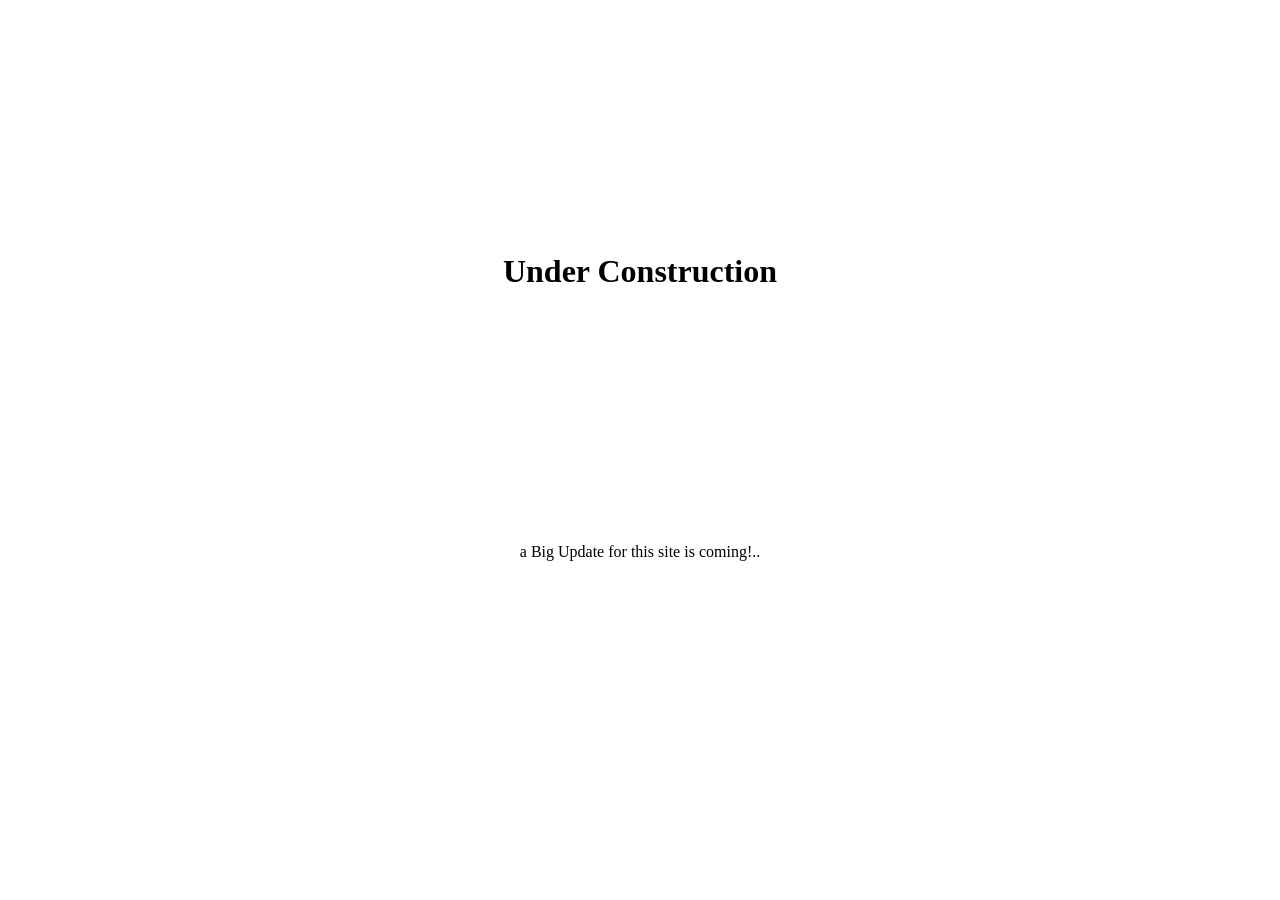
<file: index.html>
<!DOCTYPE html>
<html lang="en">
<head>
	<meta charset="UTF-8">
	<meta http-equiv="X-UA-Compatible" content="IE=edge">
	<meta name="viewport" content="width=device-width, initial-scale=1.0">
	<title>Coming Soon!</title>
</head>
<body>
	<h1 style="text-align: center; margin: 20% ">Under Construction</h1>
	<p style="text-align: center;">a Big Update for this site is coming!..</p>
</body>
</html>
</file>
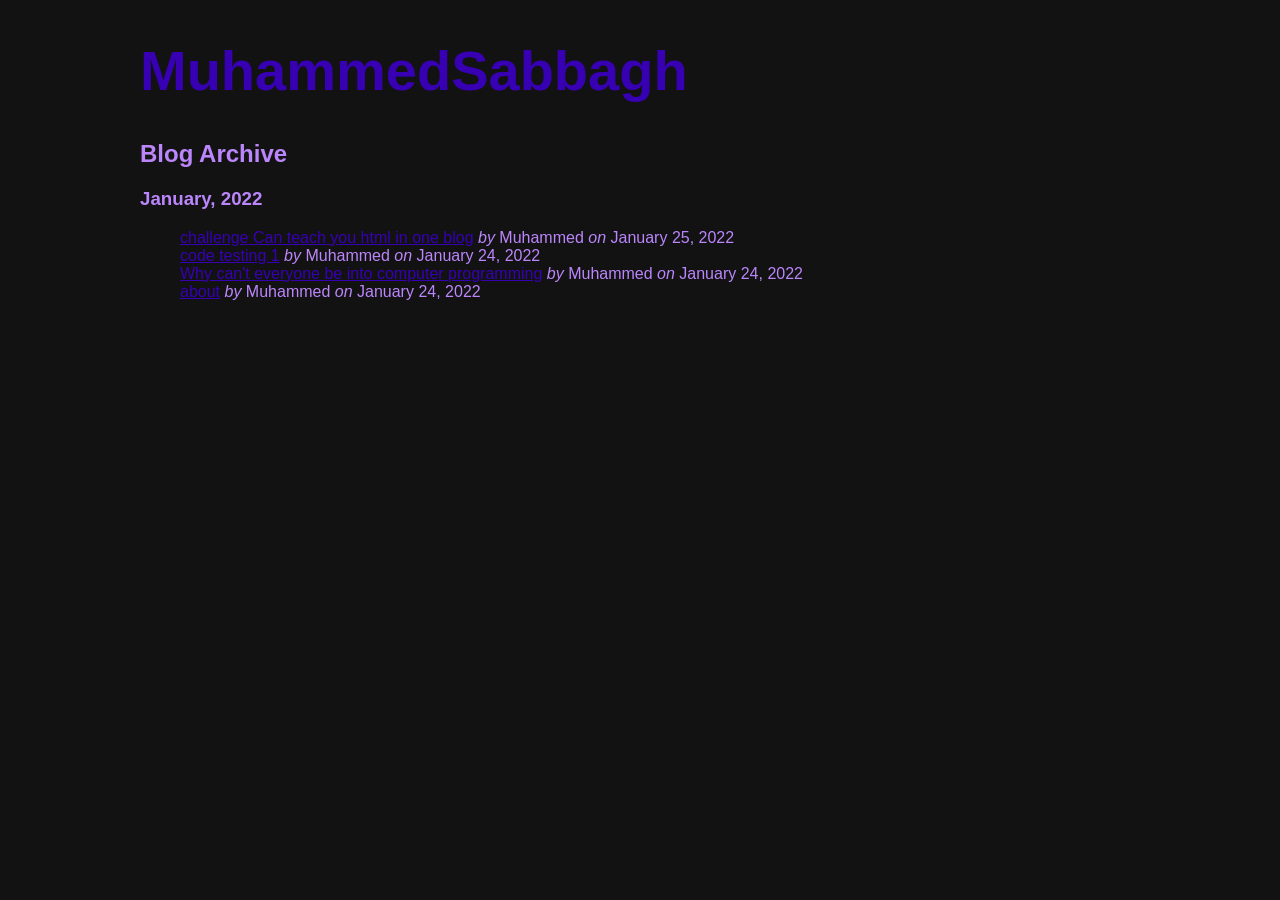
<file: archive.html>
<!DOCTYPE html>
<html>
<head>
	<title>MuhammedSabbagh - Archive</title>
	<meta charset="utf-8">
	<link rel="alternate" type="application/atom+xml" title="RSS Feed" href="rss.xml">
	<link rel="stylesheet" href="style.css" >
	<link rel="shortcut icon" href="images/favicon.png">
</head>
<body>
<div id="container">

<header>
<h1><a href="./">MuhammedSabbagh</a></h1>
<h2>Blog Archive</h2>
</header>

<h3 class="archivedate">January, 2022</h3>
<ul class="archivelist">
<li><a href="posts/challenge-can--teach-you-html-in-one-blog.html">challenge Can  teach you html in one blog</a> <em>by</em> Muhammed <em>on</em> January 25, 2022</li>
<li><a href="posts/code-testing-1.html">code testing 1</a> <em>by</em> Muhammed <em>on</em> January 24, 2022</li>
<li><a href="posts/why-can't-everyone-be-into-computer-programming.html">Why can't everyone be into computer programming</a> <em>by</em> Muhammed <em>on</em> January 24, 2022</li>
<li><a href="posts/about.html">about</a> <em>by</em> Muhammed <em>on</em> January 24, 2022</li>
</ul>

</div>

</body>
</html>
</file>
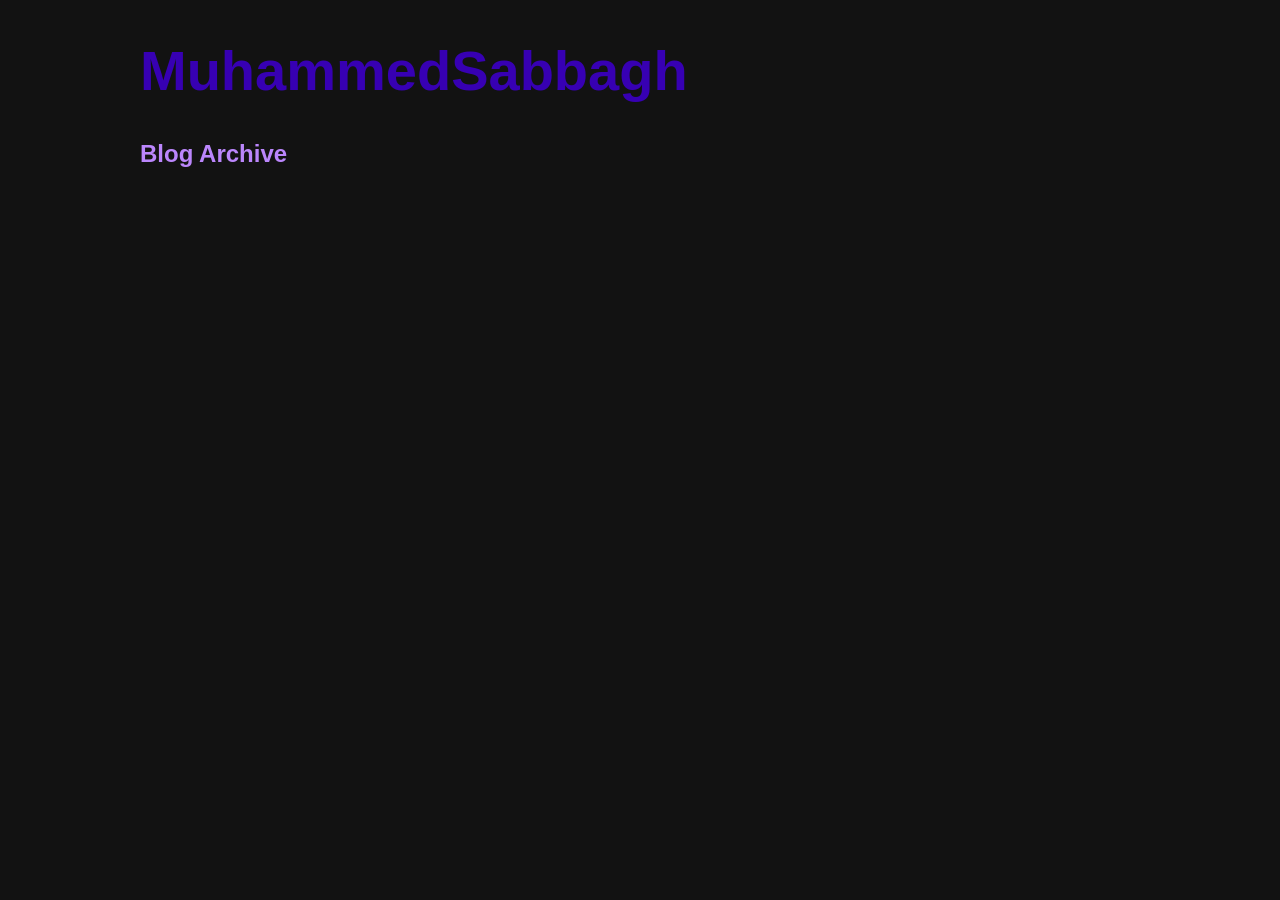
<file: archive_template.html>
<!DOCTYPE html>
<html>
<head>
	<title>MuhammedSabbagh - Archive</title>
	<meta charset="utf-8">
	<link rel="alternate" type="application/atom+xml" title="RSS Feed" href="rss.xml">
	<link rel="stylesheet" href="style.css" >
	<link rel="shortcut icon" href="images/favicon.png">
</head>
<body>
<div id="container">

<header>
<h1><a href="./">MuhammedSabbagh</a></h1>
<h2>Blog Archive</h2>
</header>

<!--archive list-->

</div>

</body>
</html>
</file>
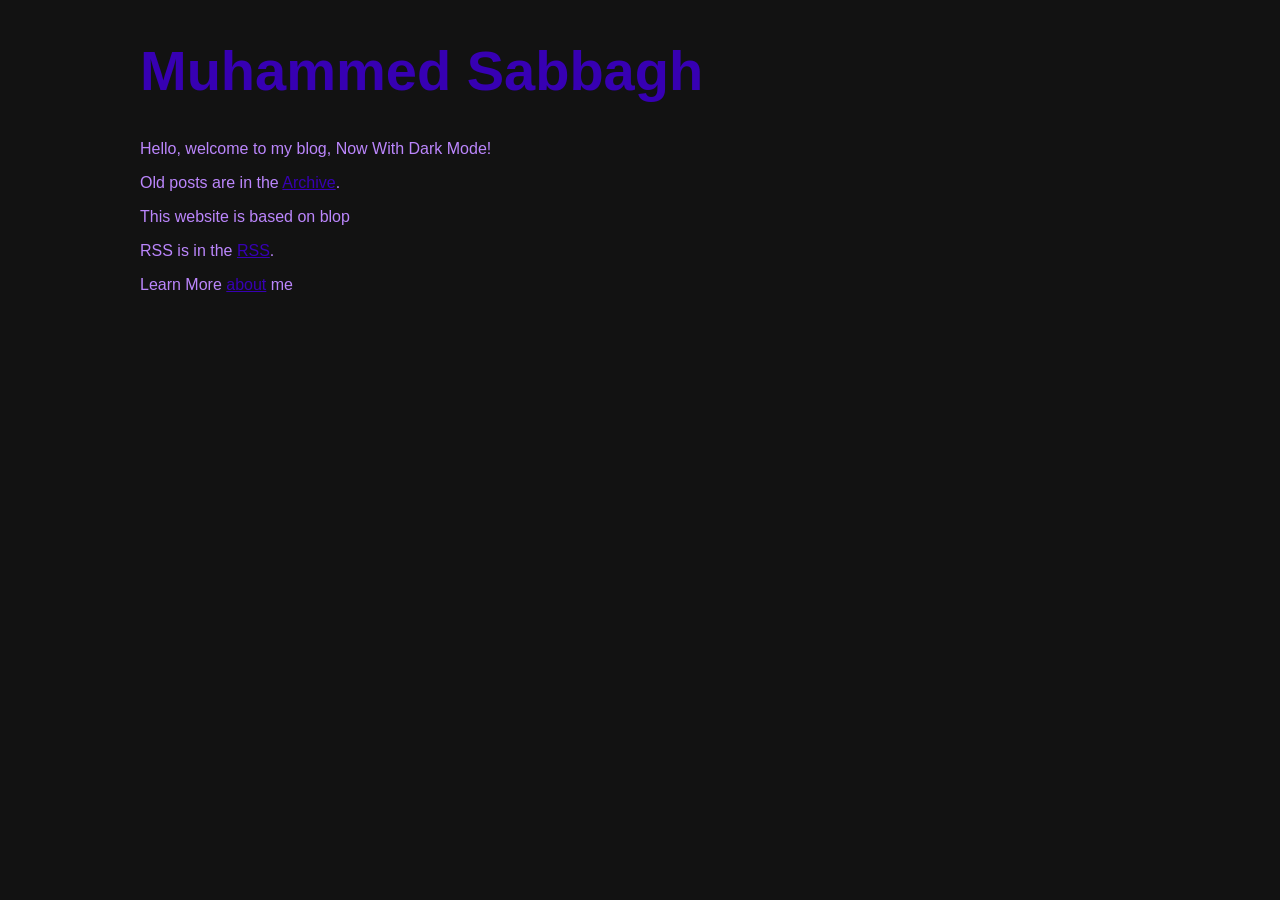
<file: index_template.html>
<!DOCTYPE html>
<html>

<head>
	<title>MuhammedSabbagh Blog!</title>
	<meta charset="utf-8">
	<link rel="alternate" type="application/atom+xml" title="RSS Feed" href="rss.xml">
	<link rel="stylesheet" href="style.css">
	<link rel="shortcut icon" href="images/favicon.png">
</head>

<body>
	<div id="container">

		<header>
			<h1>Muhammed Sabbagh</h1>
		</header>

		<p>Hello, welcome to my blog, Now With Dark Mode!</p>

		<!--post list-->

		<p>Old posts are in the <a href="archive.html">Archive</a>.</p>

		<p>This website is based on blop</p>
		<p>RSS is in the <a href="rss.xml">RSS</a>.</p>

		<p>Learn More <a href="posts/about.html">about</a> me</p>
	</div>
</body>

</html>
</file>
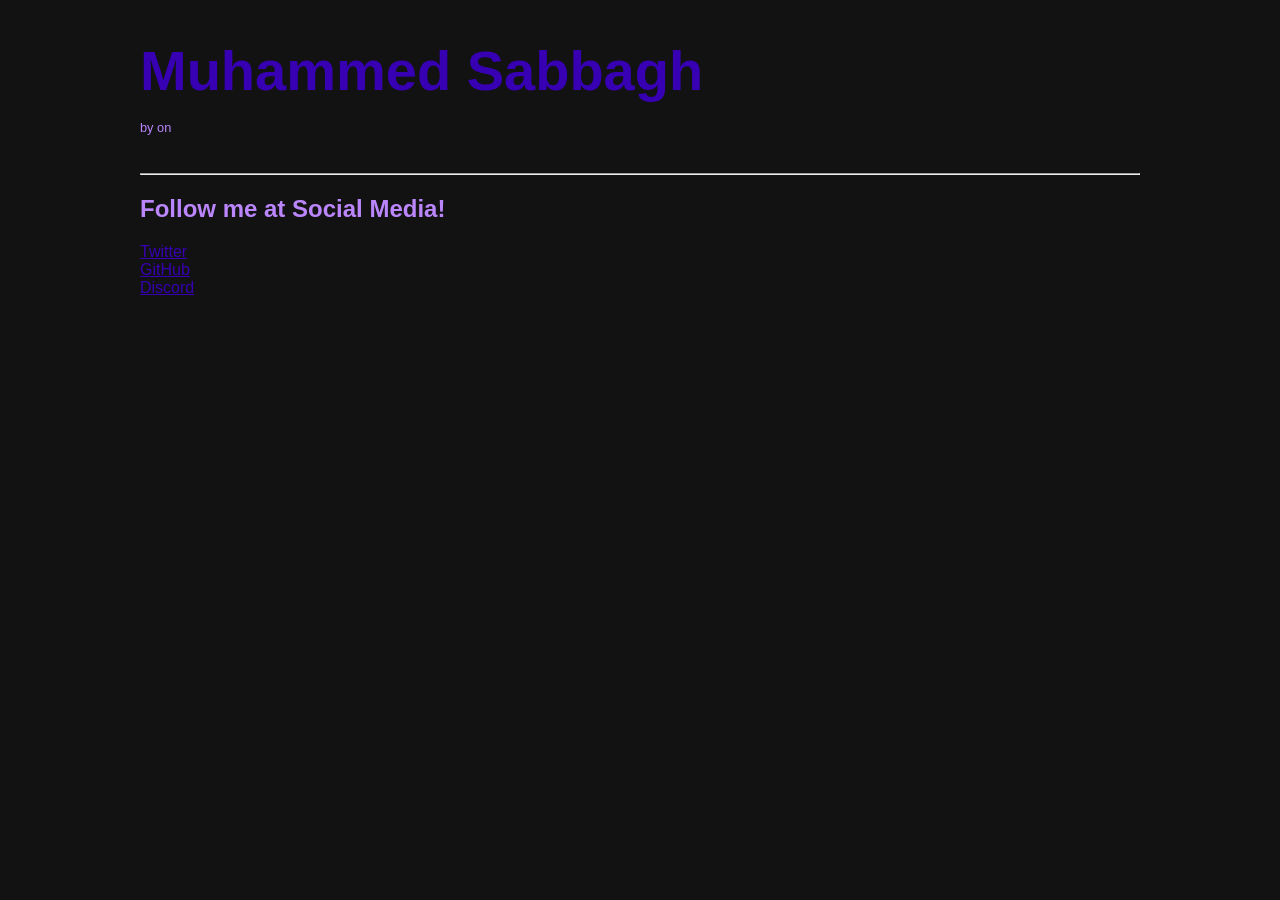
<file: post_template.html>
<!DOCTYPE html>
<html>
<head>
	<title>Muhammed Sabbagh - <!--title--></title>
	<meta charset="utf-8">
	<link rel="alternate" type="application/atom+xml" title="RSS Feed" href="../rss.xml">
	<link rel="stylesheet" href="../style.css" >
	<link rel="shortcut icon" href="../images/favicon.png">
</head>
<body>
<div id="container">

<header>
<h1><a href="../index.html">Muhammed Sabbagh</a></h1>
<h2><!--title--></h2>
<div id="byline">by <!--author--> on <!--date--></div>
</header>

<article>
<!--post-->
</article>
<hr>
<h2>Follow me at Social Media!</h2>
<a href="https://twitter.com/MuhammedSabbagh">Twitter</a> 
</br>
<a href="https://github.com/MuhammedSabbagh">GitHub</a>
</br>
<a href="https://discord.com/invite/WFMNvdtw28">Discord</a>
</div>
</body>
</html>
</file>
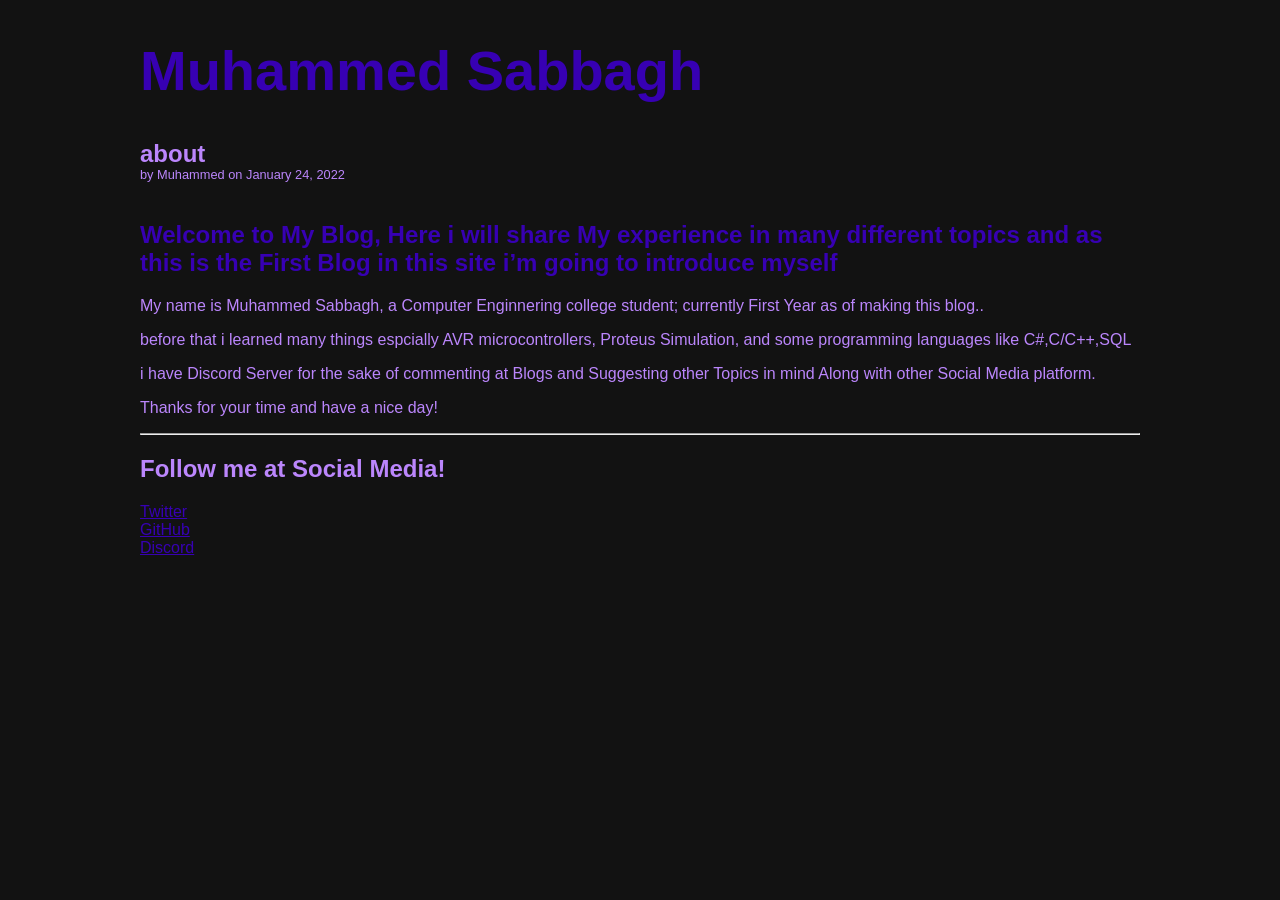
<file: posts/about.html>
<!DOCTYPE html>
<html>
<head>
	<title>Muhammed Sabbagh - about</title>
	<meta charset="utf-8">
	<link rel="alternate" type="application/atom+xml" title="RSS Feed" href="../rss.xml">
	<link rel="stylesheet" href="../style.css" >
	<link rel="shortcut icon" href="../images/favicon.png">
</head>
<body>
<div id="container">

<header>
<h1><a href="../index.html">Muhammed Sabbagh</a></h1>
<h2>about</h2>
<div id="byline">by Muhammed on January 24, 2022</div>
</header>

<article>
<h1 id="welcome-to-my-blog-here-i-will-share-my-experience-in-many-different-topics-and-as-this-is-the-first-blog-in-this-site-im-going-to-introduce-myself">Welcome to My Blog, Here i will share My experience in many different topics and as this is the First Blog in this site i’m going to introduce myself</h1>
<p>My name is Muhammed Sabbagh, a Computer Enginnering college student; currently First Year as of making this blog..</p>
<p>before that i learned many things espcially AVR microcontrollers, Proteus Simulation, and some programming languages like C#,C/C++,SQL</p>
<p>i have Discord Server for the sake of commenting at Blogs and Suggesting other Topics in mind Along with other Social Media platform.</p>
<p>Thanks for your time and have a nice day!</p>
</article>
<hr>
<h2>Follow me at Social Media!</h2>
<a href="https://twitter.com/MuhammedSabbagh">Twitter</a> 
</br>
<a href="https://github.com/MuhammedSabbagh">GitHub</a>
</br>
<a href="https://discord.com/invite/WFMNvdtw28">Discord</a>
</div>
</body>
</html>
</file>
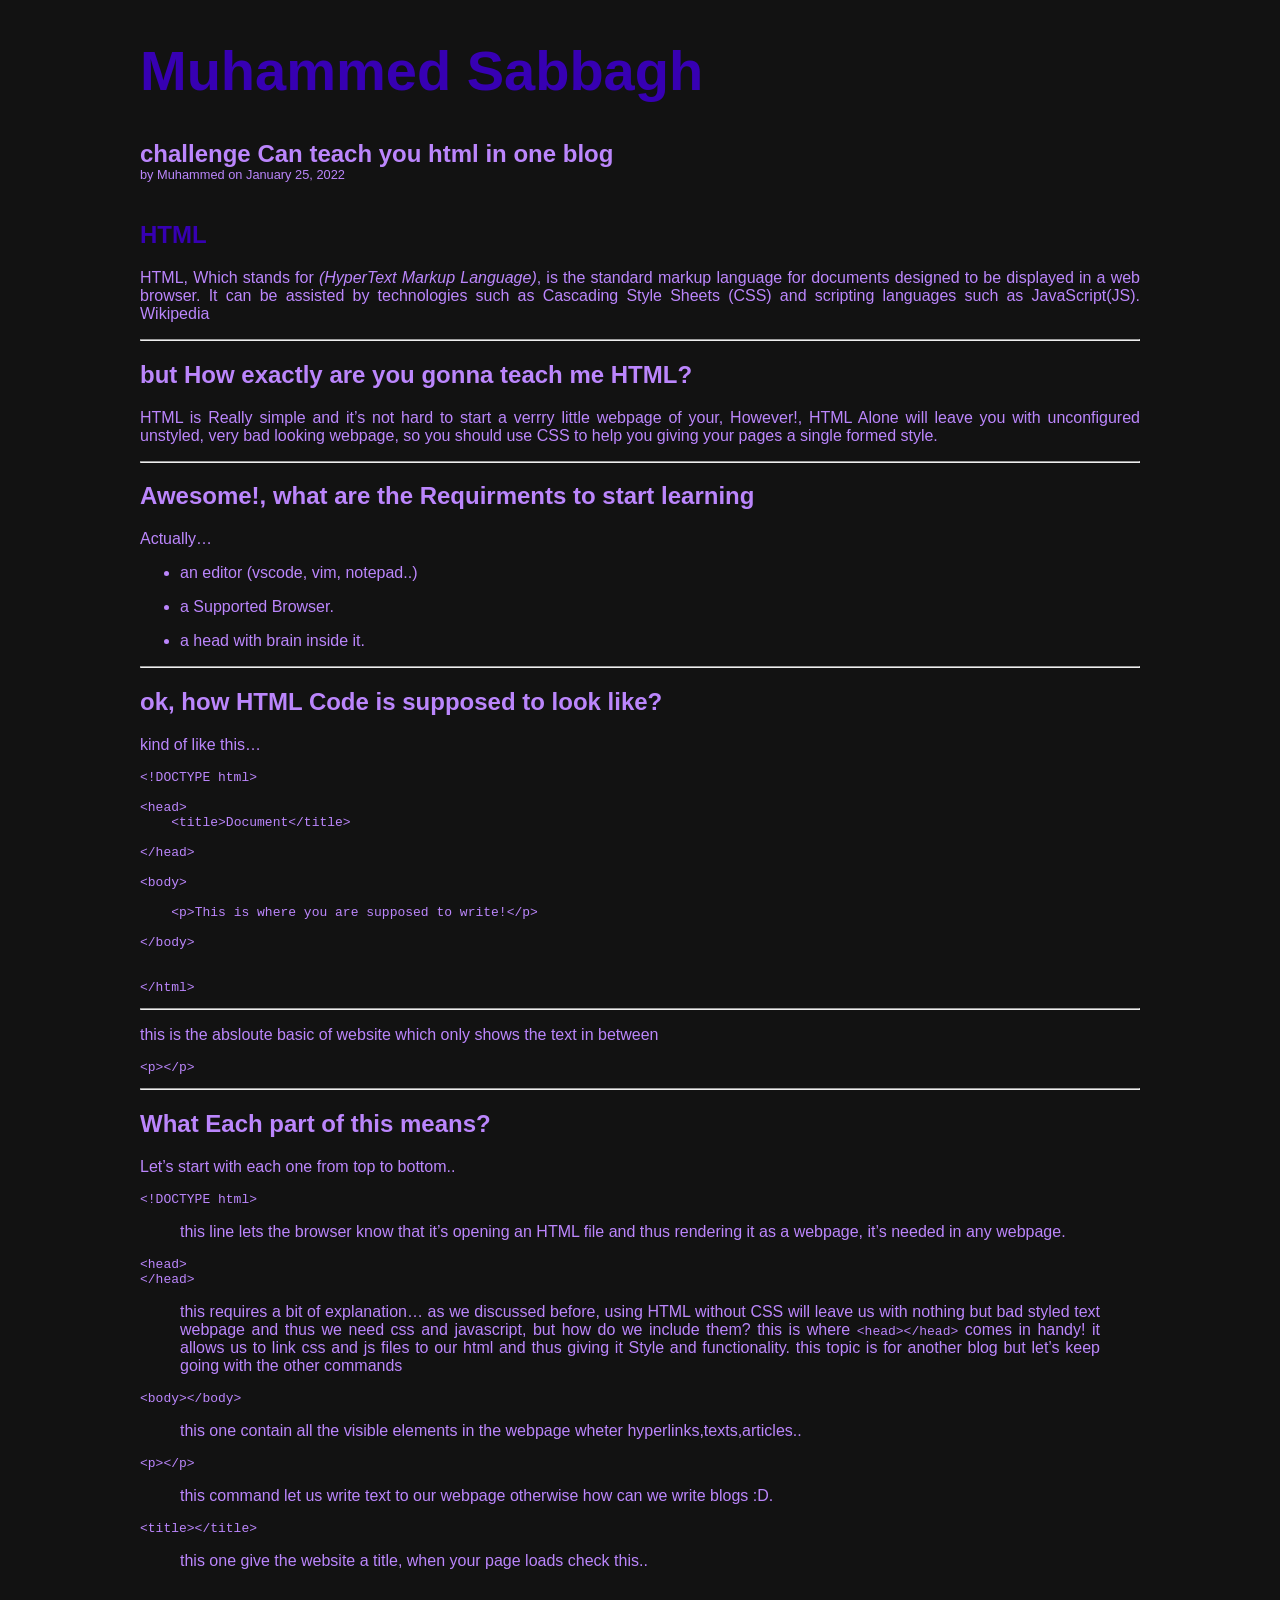
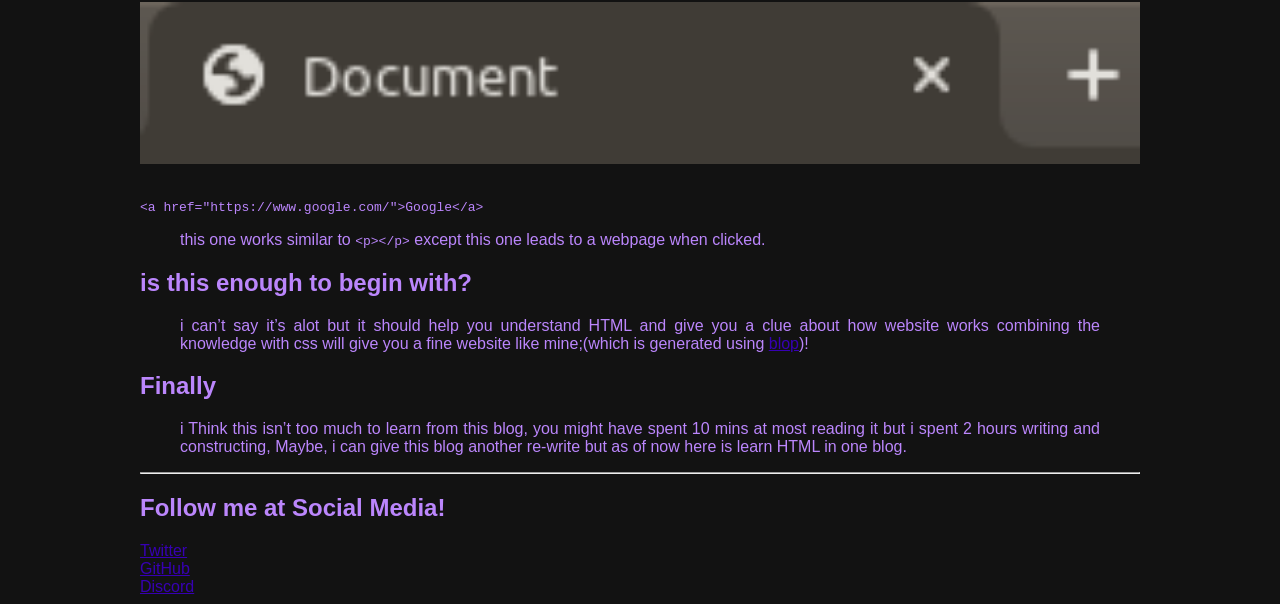
<file: posts/challenge-can--teach-you-html-in-one-blog.html>
<!DOCTYPE html>
<html>
<head>
	<title>Muhammed Sabbagh - challenge Can  teach you html in one blog</title>
	<meta charset="utf-8">
	<link rel="alternate" type="application/atom+xml" title="RSS Feed" href="../rss.xml">
	<link rel="stylesheet" href="../style.css" >
	<link rel="shortcut icon" href="../images/favicon.png">
</head>
<body>
<div id="container">

<header>
<h1><a href="../index.html">Muhammed Sabbagh</a></h1>
<h2>challenge Can  teach you html in one blog</h2>
<div id="byline">by Muhammed on January 25, 2022</div>
</header>

<article>
<h1 id="html">HTML</h1>
<p>HTML, Which stands for <em>(HyperText Markup Language)</em>, is the standard markup language for documents designed to be displayed in a web browser. It can be assisted by technologies such as Cascading Style Sheets (CSS) and scripting languages such as JavaScript(JS). Wikipedia</p>
<hr />
<h2 id="but-how-exactly-are-you-gonna-teach-me-html">but How exactly are you gonna teach me HTML?</h2>
<p>HTML is Really simple and it’s not hard to start a verrry little webpage of your, However!, HTML Alone will leave you with unconfigured unstyled, very bad looking webpage, so you should use CSS to help you giving your pages a single formed style.</p>
<hr />
<h2 id="awesome-what-are-the-requirments-to-start-learning">Awesome!, what are the Requirments to start learning</h2>
<p>Actually…</p>
<ul>
<li><p>an editor (vscode, vim, notepad..)</p></li>
<li><p>a Supported Browser.</p></li>
<li><p>a head with brain inside it.</p></li>
</ul>
<hr />
<h2 id="ok-how-html-code-is-supposed-to-look-like">ok, how HTML Code is supposed to look like?</h2>
<p>kind of like this…</p>
<div class="sourceCode" id="cb1"><pre class="sourceCode html"><code class="sourceCode html"><span id="cb1-1"><a href="#cb1-1" aria-hidden="true"></a><span class="dt">&lt;!DOCTYPE </span>html<span class="dt">&gt;</span></span>
<span id="cb1-2"><a href="#cb1-2" aria-hidden="true"></a></span>
<span id="cb1-3"><a href="#cb1-3" aria-hidden="true"></a><span class="kw">&lt;head&gt;</span></span>
<span id="cb1-4"><a href="#cb1-4" aria-hidden="true"></a>    <span class="kw">&lt;title&gt;</span>Document<span class="kw">&lt;/title&gt;</span></span>
<span id="cb1-5"><a href="#cb1-5" aria-hidden="true"></a></span>
<span id="cb1-6"><a href="#cb1-6" aria-hidden="true"></a><span class="kw">&lt;/head&gt;</span></span>
<span id="cb1-7"><a href="#cb1-7" aria-hidden="true"></a></span>
<span id="cb1-8"><a href="#cb1-8" aria-hidden="true"></a><span class="kw">&lt;body&gt;</span></span>
<span id="cb1-9"><a href="#cb1-9" aria-hidden="true"></a></span>
<span id="cb1-10"><a href="#cb1-10" aria-hidden="true"></a>    <span class="kw">&lt;p&gt;</span>This is where you are supposed to write!<span class="kw">&lt;/p&gt;</span></span>
<span id="cb1-11"><a href="#cb1-11" aria-hidden="true"></a></span>
<span id="cb1-12"><a href="#cb1-12" aria-hidden="true"></a><span class="kw">&lt;/body&gt;</span></span>
<span id="cb1-13"><a href="#cb1-13" aria-hidden="true"></a></span>
<span id="cb1-14"><a href="#cb1-14" aria-hidden="true"></a></span>
<span id="cb1-15"><a href="#cb1-15" aria-hidden="true"></a><span class="kw">&lt;/html&gt;</span></span></code></pre></div>
<hr />
<p>this is the absloute basic of website which only shows the text in between</p>
<div class="sourceCode" id="cb2"><pre class="sourceCode html"><code class="sourceCode html"><span id="cb2-1"><a href="#cb2-1" aria-hidden="true"></a><span class="kw">&lt;p&gt;&lt;/p&gt;</span> </span></code></pre></div>
<hr />
<h2 id="what-each-part-of-this-means">What Each part of this means?</h2>
<p>Let’s start with each one from top to bottom..</p>
<div class="sourceCode" id="cb3"><pre class="sourceCode html"><code class="sourceCode html"><span id="cb3-1"><a href="#cb3-1" aria-hidden="true"></a><span class="dt">&lt;!DOCTYPE </span>html<span class="dt">&gt;</span></span></code></pre></div>
<blockquote>
<p>this line lets the browser know that it’s opening an HTML file and thus rendering it as a webpage, it’s needed in any webpage.</p>
</blockquote>
<div class="sourceCode" id="cb4"><pre class="sourceCode html"><code class="sourceCode html"><span id="cb4-1"><a href="#cb4-1" aria-hidden="true"></a><span class="kw">&lt;head&gt;</span></span>
<span id="cb4-2"><a href="#cb4-2" aria-hidden="true"></a><span class="kw">&lt;/head&gt;</span></span></code></pre></div>
<blockquote>
<p>this requires a bit of explanation… as we discussed before, using HTML without CSS will leave us with nothing but bad styled text webpage and thus we need css and javascript, but how do we include them? this is where <code>&lt;head&gt;&lt;/head&gt;</code> comes in handy! it allows us to link css and js files to our html and thus giving it Style and functionality. this topic is for another blog but let’s keep going with the other commands</p>
</blockquote>
<div class="sourceCode" id="cb5"><pre class="sourceCode html"><code class="sourceCode html"><span id="cb5-1"><a href="#cb5-1" aria-hidden="true"></a><span class="kw">&lt;body&gt;&lt;/body&gt;</span></span></code></pre></div>
<blockquote>
<p>this one contain all the visible elements in the webpage wheter hyperlinks,texts,articles..</p>
</blockquote>
<div class="sourceCode" id="cb6"><pre class="sourceCode html"><code class="sourceCode html"><span id="cb6-1"><a href="#cb6-1" aria-hidden="true"></a><span class="kw">&lt;p&gt;&lt;/p&gt;</span></span></code></pre></div>
<blockquote>
<p>this command let us write text to our webpage otherwise how can we write blogs :D.</p>
</blockquote>
<div class="sourceCode" id="cb7"><pre class="sourceCode html"><code class="sourceCode html"><span id="cb7-1"><a href="#cb7-1" aria-hidden="true"></a><span class="kw">&lt;title&gt;&lt;/title&gt;</span></span></code></pre></div>
<blockquote>
<p>this one give the website a title, when your page loads check this..</p>
</blockquote>
<p><a href="../images/title-example.png"><img src="../images/title-example.png" alt="alt" /></a></p>
<div class="sourceCode" id="cb8"><pre class="sourceCode html"><code class="sourceCode html"><span id="cb8-1"><a href="#cb8-1" aria-hidden="true"></a><span class="kw">&lt;a</span><span class="ot"> href=</span><span class="st">&quot;https://www.google.com/&quot;</span><span class="kw">&gt;</span>Google<span class="kw">&lt;/a&gt;</span></span></code></pre></div>
<blockquote>
<p>this one works similar to <code>&lt;p&gt;&lt;/p&gt;</code> except this one leads to a webpage when clicked.</p>
</blockquote>
<h2 id="is-this-enough-to-begin-with">is this enough to begin with?</h2>
<blockquote>
<p>i can’t say it’s alot but it should help you understand HTML and give you a clue about how website works combining the knowledge with css will give you a fine website like mine;(which is generated using <a href="https://gitlab.com/uoou/blop/">blop</a>)!</p>
</blockquote>
<h2 id="finally">Finally</h2>
<blockquote>
<p>i Think this isn’t too much to learn from this blog, you might have spent 10 mins at most reading it but i spent 2 hours writing and constructing, Maybe, i can give this blog another re-write but as of now here is learn HTML in one blog.</p>
</blockquote>
</article>
<hr>
<h2>Follow me at Social Media!</h2>
<a href="https://twitter.com/MuhammedSabbagh">Twitter</a> 
</br>
<a href="https://github.com/MuhammedSabbagh">GitHub</a>
</br>
<a href="https://discord.com/invite/WFMNvdtw28">Discord</a>
</div>
</body>
</html>
</file>
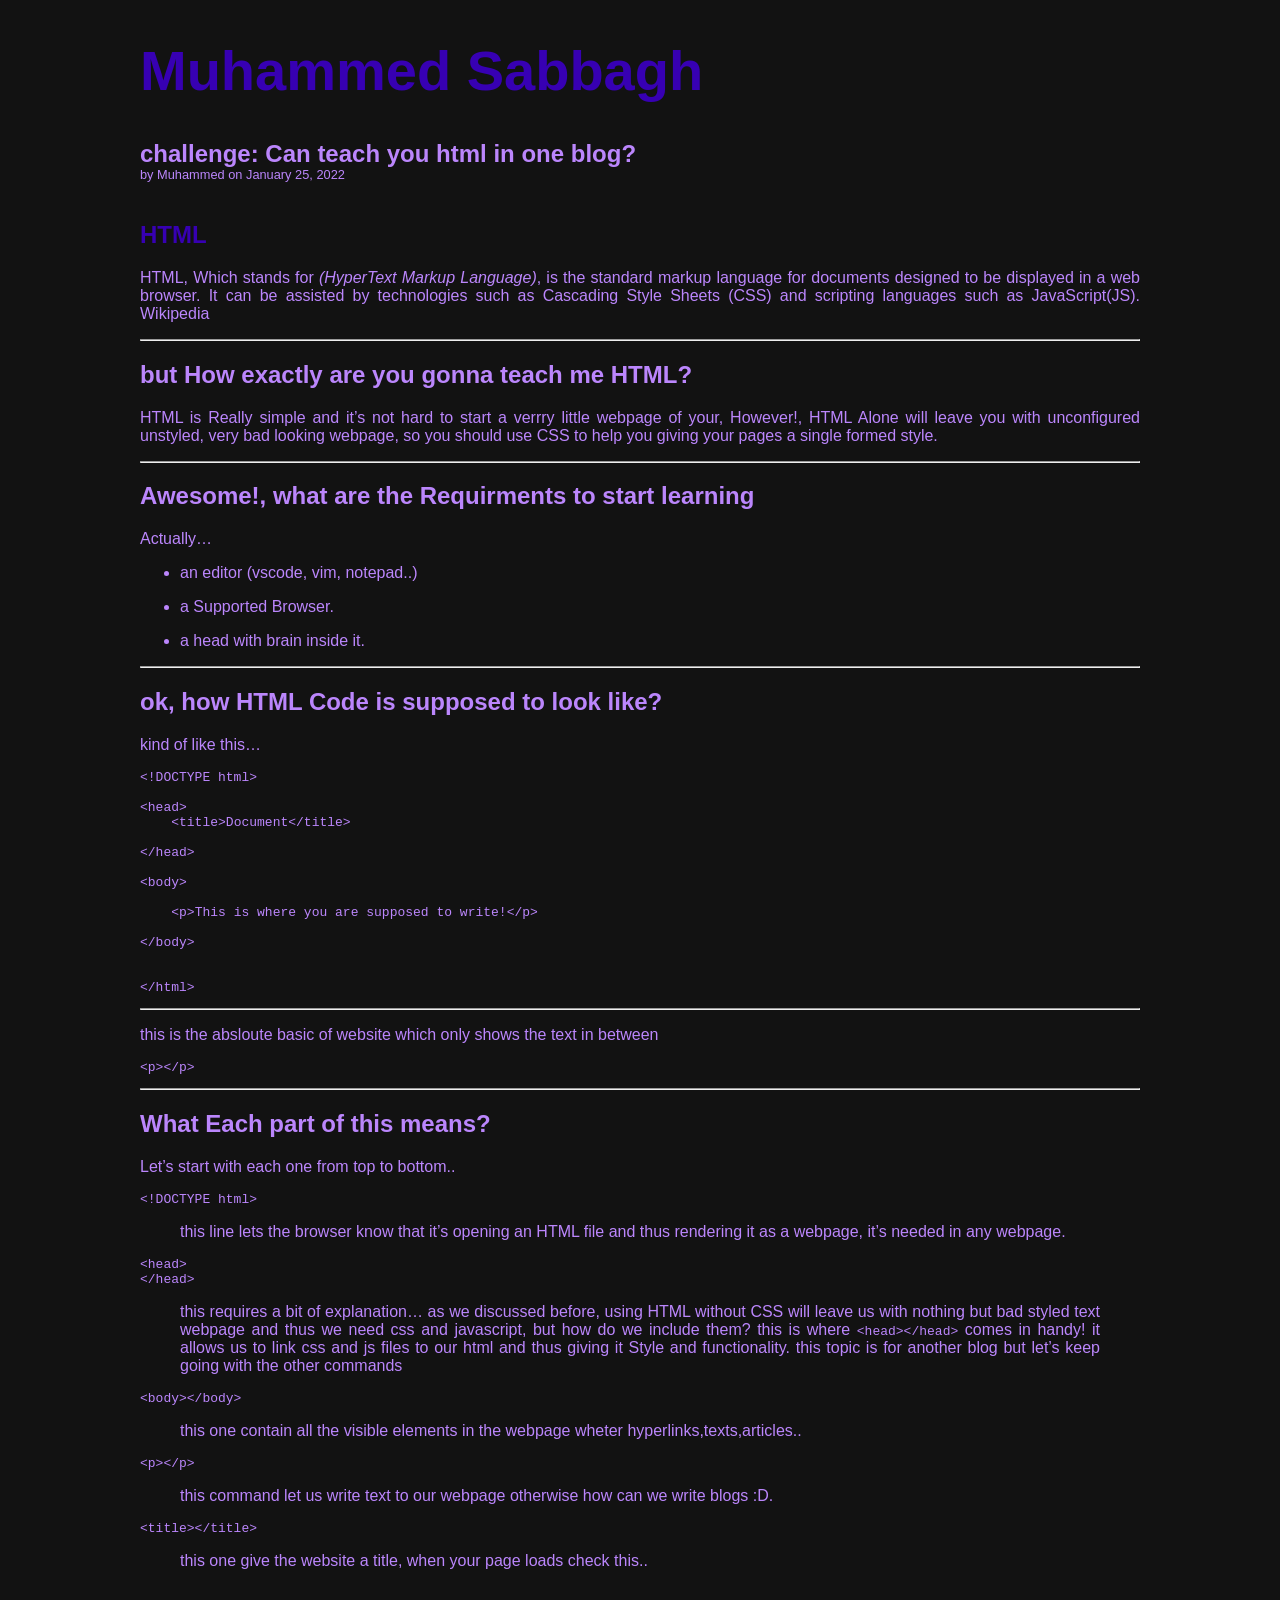
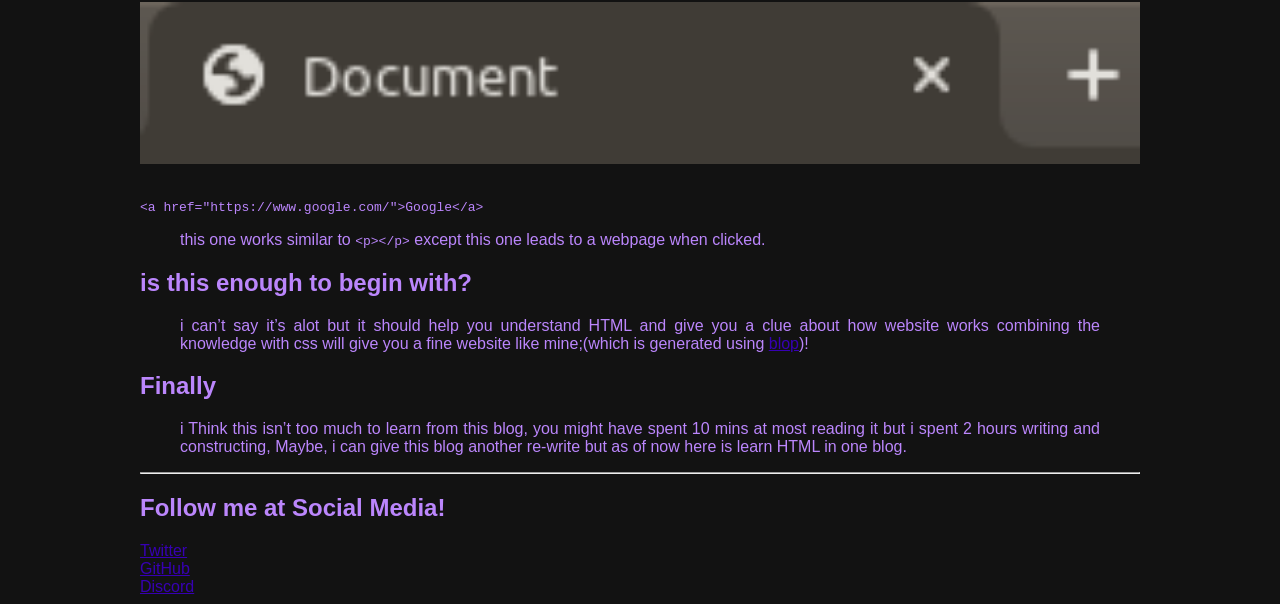
<file: posts/challenge:-can--teach-you-html-in-one-blog?.html>
<!DOCTYPE html>
<html>
<head>
	<title>Muhammed Sabbagh - challenge: Can  teach you html in one blog?</title>
	<meta charset="utf-8">
	<link rel="alternate" type="application/atom+xml" title="RSS Feed" href="../rss.xml">
	<link rel="stylesheet" href="../style.css" >
	<link rel="shortcut icon" href="../images/favicon.png">
</head>
<body>
<div id="container">

<header>
<h1><a href="../index.html">Muhammed Sabbagh</a></h1>
<h2>challenge: Can  teach you html in one blog?</h2>
<div id="byline">by Muhammed on January 25, 2022</div>
</header>

<article>
<h1 id="html">HTML</h1>
<p>HTML, Which stands for <em>(HyperText Markup Language)</em>, is the standard markup language for documents designed to be displayed in a web browser. It can be assisted by technologies such as Cascading Style Sheets (CSS) and scripting languages such as JavaScript(JS). Wikipedia</p>
<hr />
<h2 id="but-how-exactly-are-you-gonna-teach-me-html">but How exactly are you gonna teach me HTML?</h2>
<p>HTML is Really simple and it’s not hard to start a verrry little webpage of your, However!, HTML Alone will leave you with unconfigured unstyled, very bad looking webpage, so you should use CSS to help you giving your pages a single formed style.</p>
<hr />
<h2 id="awesome-what-are-the-requirments-to-start-learning">Awesome!, what are the Requirments to start learning</h2>
<p>Actually…</p>
<ul>
<li><p>an editor (vscode, vim, notepad..)</p></li>
<li><p>a Supported Browser.</p></li>
<li><p>a head with brain inside it.</p></li>
</ul>
<hr />
<h2 id="ok-how-html-code-is-supposed-to-look-like">ok, how HTML Code is supposed to look like?</h2>
<p>kind of like this…</p>
<div class="sourceCode" id="cb1"><pre class="sourceCode html"><code class="sourceCode html"><span id="cb1-1"><a href="#cb1-1" aria-hidden="true"></a><span class="dt">&lt;!DOCTYPE </span>html<span class="dt">&gt;</span></span>
<span id="cb1-2"><a href="#cb1-2" aria-hidden="true"></a></span>
<span id="cb1-3"><a href="#cb1-3" aria-hidden="true"></a><span class="kw">&lt;head&gt;</span></span>
<span id="cb1-4"><a href="#cb1-4" aria-hidden="true"></a>    <span class="kw">&lt;title&gt;</span>Document<span class="kw">&lt;/title&gt;</span></span>
<span id="cb1-5"><a href="#cb1-5" aria-hidden="true"></a></span>
<span id="cb1-6"><a href="#cb1-6" aria-hidden="true"></a><span class="kw">&lt;/head&gt;</span></span>
<span id="cb1-7"><a href="#cb1-7" aria-hidden="true"></a></span>
<span id="cb1-8"><a href="#cb1-8" aria-hidden="true"></a><span class="kw">&lt;body&gt;</span></span>
<span id="cb1-9"><a href="#cb1-9" aria-hidden="true"></a></span>
<span id="cb1-10"><a href="#cb1-10" aria-hidden="true"></a>    <span class="kw">&lt;p&gt;</span>This is where you are supposed to write!<span class="kw">&lt;/p&gt;</span></span>
<span id="cb1-11"><a href="#cb1-11" aria-hidden="true"></a></span>
<span id="cb1-12"><a href="#cb1-12" aria-hidden="true"></a><span class="kw">&lt;/body&gt;</span></span>
<span id="cb1-13"><a href="#cb1-13" aria-hidden="true"></a></span>
<span id="cb1-14"><a href="#cb1-14" aria-hidden="true"></a></span>
<span id="cb1-15"><a href="#cb1-15" aria-hidden="true"></a><span class="kw">&lt;/html&gt;</span></span></code></pre></div>
<hr />
<p>this is the absloute basic of website which only shows the text in between</p>
<div class="sourceCode" id="cb2"><pre class="sourceCode html"><code class="sourceCode html"><span id="cb2-1"><a href="#cb2-1" aria-hidden="true"></a><span class="kw">&lt;p&gt;&lt;/p&gt;</span> </span></code></pre></div>
<hr />
<h2 id="what-each-part-of-this-means">What Each part of this means?</h2>
<p>Let’s start with each one from top to bottom..</p>
<div class="sourceCode" id="cb3"><pre class="sourceCode html"><code class="sourceCode html"><span id="cb3-1"><a href="#cb3-1" aria-hidden="true"></a><span class="dt">&lt;!DOCTYPE </span>html<span class="dt">&gt;</span></span></code></pre></div>
<blockquote>
<p>this line lets the browser know that it’s opening an HTML file and thus rendering it as a webpage, it’s needed in any webpage.</p>
</blockquote>
<div class="sourceCode" id="cb4"><pre class="sourceCode html"><code class="sourceCode html"><span id="cb4-1"><a href="#cb4-1" aria-hidden="true"></a><span class="kw">&lt;head&gt;</span></span>
<span id="cb4-2"><a href="#cb4-2" aria-hidden="true"></a><span class="kw">&lt;/head&gt;</span></span></code></pre></div>
<blockquote>
<p>this requires a bit of explanation… as we discussed before, using HTML without CSS will leave us with nothing but bad styled text webpage and thus we need css and javascript, but how do we include them? this is where <code>&lt;head&gt;&lt;/head&gt;</code> comes in handy! it allows us to link css and js files to our html and thus giving it Style and functionality. this topic is for another blog but let’s keep going with the other commands</p>
</blockquote>
<div class="sourceCode" id="cb5"><pre class="sourceCode html"><code class="sourceCode html"><span id="cb5-1"><a href="#cb5-1" aria-hidden="true"></a><span class="kw">&lt;body&gt;&lt;/body&gt;</span></span></code></pre></div>
<blockquote>
<p>this one contain all the visible elements in the webpage wheter hyperlinks,texts,articles..</p>
</blockquote>
<div class="sourceCode" id="cb6"><pre class="sourceCode html"><code class="sourceCode html"><span id="cb6-1"><a href="#cb6-1" aria-hidden="true"></a><span class="kw">&lt;p&gt;&lt;/p&gt;</span></span></code></pre></div>
<blockquote>
<p>this command let us write text to our webpage otherwise how can we write blogs :D.</p>
</blockquote>
<div class="sourceCode" id="cb7"><pre class="sourceCode html"><code class="sourceCode html"><span id="cb7-1"><a href="#cb7-1" aria-hidden="true"></a><span class="kw">&lt;title&gt;&lt;/title&gt;</span></span></code></pre></div>
<blockquote>
<p>this one give the website a title, when your page loads check this..</p>
</blockquote>
<p><a href="../images/title-example.png"><img src="../images/title-example.png" alt="alt" /></a></p>
<div class="sourceCode" id="cb8"><pre class="sourceCode html"><code class="sourceCode html"><span id="cb8-1"><a href="#cb8-1" aria-hidden="true"></a><span class="kw">&lt;a</span><span class="ot"> href=</span><span class="st">&quot;https://www.google.com/&quot;</span><span class="kw">&gt;</span>Google<span class="kw">&lt;/a&gt;</span></span></code></pre></div>
<blockquote>
<p>this one works similar to <code>&lt;p&gt;&lt;/p&gt;</code> except this one leads to a webpage when clicked.</p>
</blockquote>
<h2 id="is-this-enough-to-begin-with">is this enough to begin with?</h2>
<blockquote>
<p>i can’t say it’s alot but it should help you understand HTML and give you a clue about how website works combining the knowledge with css will give you a fine website like mine;(which is generated using <a href="https://gitlab.com/uoou/blop/">blop</a>)!</p>
</blockquote>
<h2 id="finally">Finally</h2>
<blockquote>
<p>i Think this isn’t too much to learn from this blog, you might have spent 10 mins at most reading it but i spent 2 hours writing and constructing, Maybe, i can give this blog another re-write but as of now here is learn HTML in one blog.</p>
</blockquote>
</article>
<hr>
<h2>Follow me at Social Media!</h2>
<a href="https://twitter.com/MuhammedSabbagh">Twitter</a> 
</br>
<a href="https://github.com/MuhammedSabbagh">GitHub</a>
</br>
<a href="https://discord.com/invite/WFMNvdtw28">Discord</a>
</div>
</body>
</html>
</file>
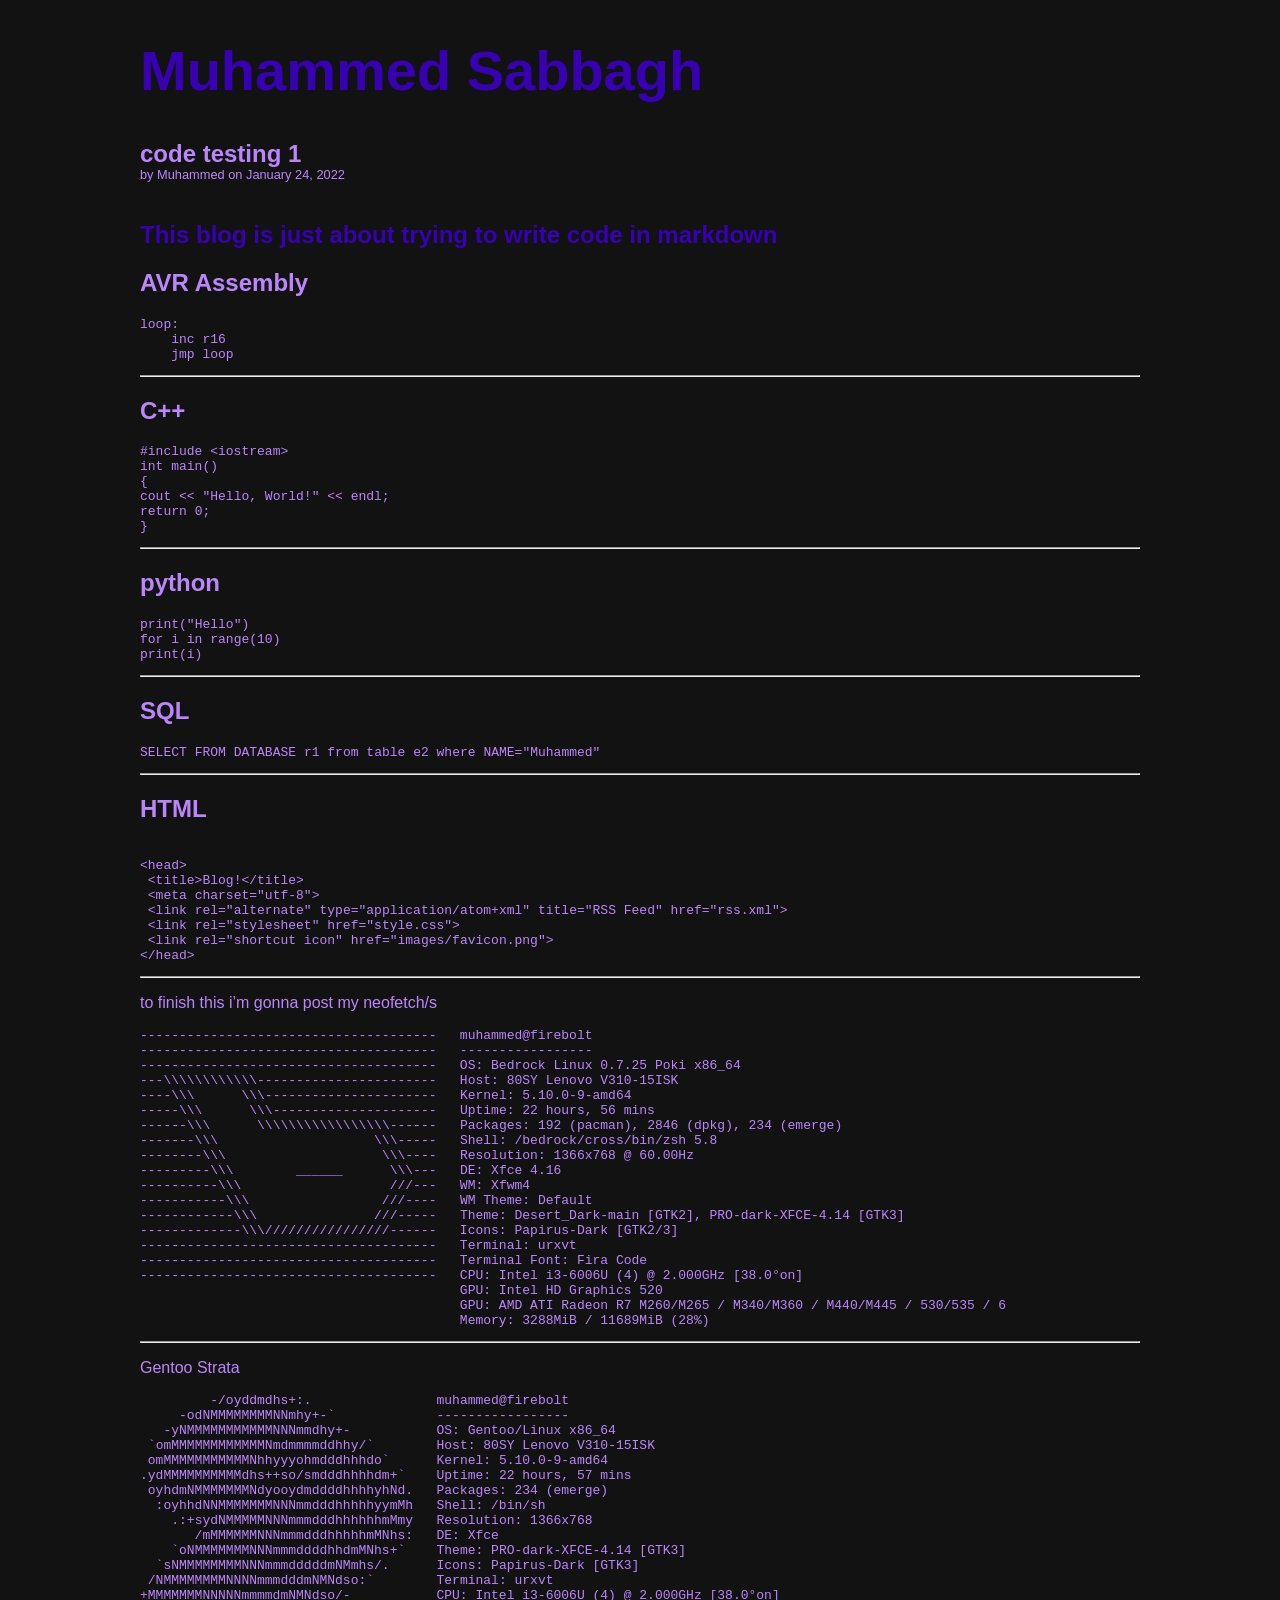
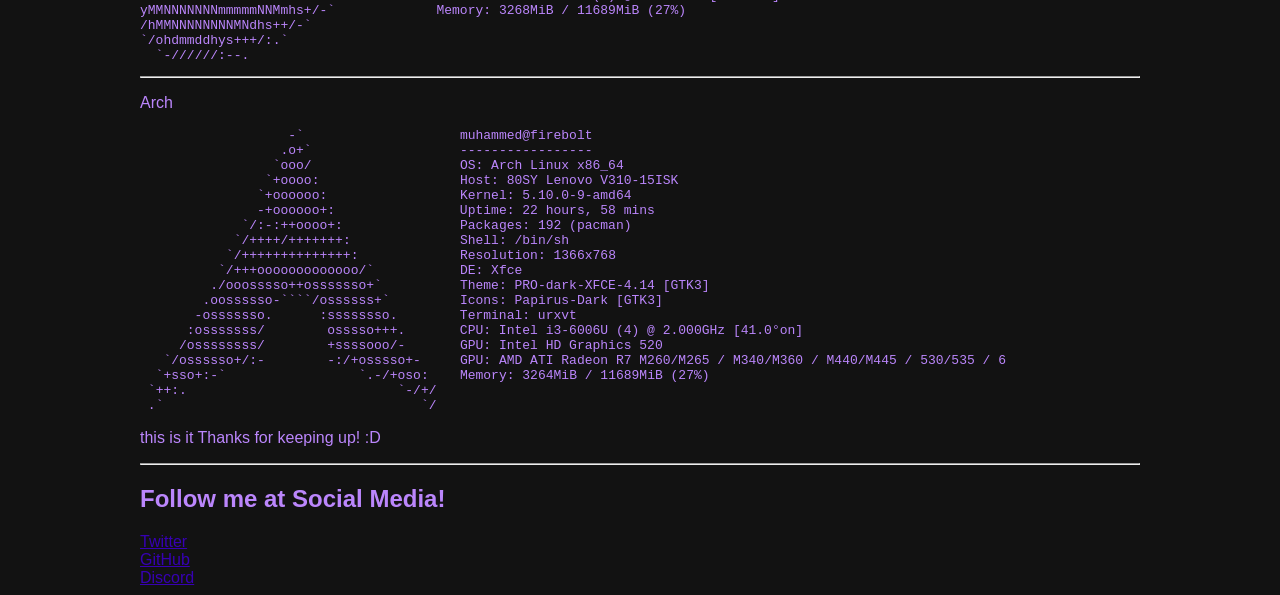
<file: posts/code-testing-1.html>
<!DOCTYPE html>
<html>
<head>
	<title>Muhammed Sabbagh - code testing 1</title>
	<meta charset="utf-8">
	<link rel="alternate" type="application/atom+xml" title="RSS Feed" href="../rss.xml">
	<link rel="stylesheet" href="../style.css" >
	<link rel="shortcut icon" href="../images/favicon.png">
</head>
<body>
<div id="container">

<header>
<h1><a href="../index.html">Muhammed Sabbagh</a></h1>
<h2>code testing 1</h2>
<div id="byline">by Muhammed on January 24, 2022</div>
</header>

<article>
<h1 id="this-blog-is-just-about-trying-to-write-code-in-markdown">This blog is just about trying to write code in markdown</h1>
<h2 id="avr-assembly">AVR Assembly</h2>
<pre class="avrasm"><code>loop:
    inc r16
    jmp loop</code></pre>
<hr />
<h2 id="c">C++</h2>
<div class="sourceCode" id="cb2"><pre class="sourceCode c++"><code class="sourceCode cpp"><span id="cb2-1"><a href="#cb2-1" aria-hidden="true"></a><span class="pp">#include </span><span class="im">&lt;iostream&gt;</span></span>
<span id="cb2-2"><a href="#cb2-2" aria-hidden="true"></a><span class="dt">int</span> main()</span>
<span id="cb2-3"><a href="#cb2-3" aria-hidden="true"></a>{</span>
<span id="cb2-4"><a href="#cb2-4" aria-hidden="true"></a>cout &lt;&lt; <span class="st">&quot;Hello, World!&quot;</span> &lt;&lt; endl;</span>
<span id="cb2-5"><a href="#cb2-5" aria-hidden="true"></a><span class="cf">return</span> <span class="dv">0</span>;</span>
<span id="cb2-6"><a href="#cb2-6" aria-hidden="true"></a>}</span></code></pre></div>
<hr />
<h2 id="python">python</h2>
<div class="sourceCode" id="cb3"><pre class="sourceCode python"><code class="sourceCode python"><span id="cb3-1"><a href="#cb3-1" aria-hidden="true"></a><span class="bu">print</span>(<span class="st">&quot;Hello&quot;</span>)</span>
<span id="cb3-2"><a href="#cb3-2" aria-hidden="true"></a><span class="cf">for</span> i <span class="kw">in</span> <span class="bu">range</span>(<span class="dv">10</span>)</span>
<span id="cb3-3"><a href="#cb3-3" aria-hidden="true"></a><span class="bu">print</span>(i)</span></code></pre></div>
<hr />
<h2 id="sql">SQL</h2>
<div class="sourceCode" id="cb4"><pre class="sourceCode sql"><code class="sourceCode sql"><span id="cb4-1"><a href="#cb4-1" aria-hidden="true"></a><span class="kw">SELECT</span> <span class="kw">FROM</span> <span class="kw">DATABASE</span> r1 <span class="kw">from</span> <span class="kw">table</span> e2 <span class="kw">where</span> NAME<span class="op">=</span><span class="ot">&quot;Muhammed&quot;</span></span></code></pre></div>
<hr />
<h2 id="html">HTML</h2>
<div class="sourceCode" id="cb5"><pre class="sourceCode html"><code class="sourceCode html"><span id="cb5-1"><a href="#cb5-1" aria-hidden="true"></a></span>
<span id="cb5-2"><a href="#cb5-2" aria-hidden="true"></a><span class="kw">&lt;head&gt;</span></span>
<span id="cb5-3"><a href="#cb5-3" aria-hidden="true"></a> <span class="kw">&lt;title&gt;</span>Blog!<span class="kw">&lt;/title&gt;</span></span>
<span id="cb5-4"><a href="#cb5-4" aria-hidden="true"></a> <span class="kw">&lt;meta</span><span class="ot"> charset=</span><span class="st">&quot;utf-8&quot;</span><span class="kw">&gt;</span></span>
<span id="cb5-5"><a href="#cb5-5" aria-hidden="true"></a> <span class="kw">&lt;link</span><span class="ot"> rel=</span><span class="st">&quot;alternate&quot;</span><span class="ot"> type=</span><span class="st">&quot;application/atom+xml&quot;</span><span class="ot"> title=</span><span class="st">&quot;RSS Feed&quot;</span><span class="ot"> href=</span><span class="st">&quot;rss.xml&quot;</span><span class="kw">&gt;</span></span>
<span id="cb5-6"><a href="#cb5-6" aria-hidden="true"></a> <span class="kw">&lt;link</span><span class="ot"> rel=</span><span class="st">&quot;stylesheet&quot;</span><span class="ot"> href=</span><span class="st">&quot;style.css&quot;</span><span class="kw">&gt;</span></span>
<span id="cb5-7"><a href="#cb5-7" aria-hidden="true"></a> <span class="kw">&lt;link</span><span class="ot"> rel=</span><span class="st">&quot;shortcut icon&quot;</span><span class="ot"> href=</span><span class="st">&quot;images/favicon.png&quot;</span><span class="kw">&gt;</span></span>
<span id="cb5-8"><a href="#cb5-8" aria-hidden="true"></a><span class="kw">&lt;/head&gt;</span></span></code></pre></div>
<hr />
<p>to finish this i’m gonna post my neofetch/s</p>
<div class="sourceCode" id="cb6"><pre class="sourceCode bash"><code class="sourceCode bash"><span id="cb6-1"><a href="#cb6-1" aria-hidden="true"></a><span class="ex">--------------------------------------</span>   muhammed@firebolt </span>
<span id="cb6-2"><a href="#cb6-2" aria-hidden="true"></a><span class="ex">--------------------------------------</span>   ----------------- </span>
<span id="cb6-3"><a href="#cb6-3" aria-hidden="true"></a><span class="ex">--------------------------------------</span>   OS: Bedrock Linux 0.7.25 Poki x86_64 </span>
<span id="cb6-4"><a href="#cb6-4" aria-hidden="true"></a><span class="ex">---</span><span class="dt">\\\\\\\\\\\\</span>-----------------------   Host: 80SY Lenovo V310-15ISK </span>
<span id="cb6-5"><a href="#cb6-5" aria-hidden="true"></a><span class="ex">----</span><span class="dt">\\\ </span>     <span class="dt">\\</span>\----------------------   Kernel: 5.10.0-9-amd64 </span>
<span id="cb6-6"><a href="#cb6-6" aria-hidden="true"></a><span class="ex">-----</span><span class="dt">\\\ </span>     <span class="dt">\\</span>\---------------------   Uptime: 22 hours, 56 mins </span>
<span id="cb6-7"><a href="#cb6-7" aria-hidden="true"></a><span class="ex">------</span><span class="dt">\\\ </span>     <span class="dt">\\\\\\\\\\\\\\\\</span>\------   Packages: 192 (pacman), <span class="ex">2846</span> (dpkg), <span class="ex">234</span> (emerge) </span>
<span id="cb6-8"><a href="#cb6-8" aria-hidden="true"></a><span class="ex">-------</span><span class="dt">\\\ </span>                   <span class="dt">\\</span>\-----   Shell: /bedrock/cross/bin/zsh 5.8 </span>
<span id="cb6-9"><a href="#cb6-9" aria-hidden="true"></a><span class="ex">--------</span><span class="dt">\\\ </span>                   <span class="dt">\\</span>\----   Resolution: 1366x768 @ 60.00Hz </span>
<span id="cb6-10"><a href="#cb6-10" aria-hidden="true"></a><span class="ex">---------</span><span class="dt">\\\ </span>       ______      <span class="dt">\\</span>\---   DE: Xfce 4.16 </span>
<span id="cb6-11"><a href="#cb6-11" aria-hidden="true"></a><span class="ex">----------</span><span class="dt">\\\ </span>                  ///---   WM: Xfwm4 </span>
<span id="cb6-12"><a href="#cb6-12" aria-hidden="true"></a><span class="ex">-----------</span><span class="dt">\\\ </span>                ///----   WM Theme: Default </span>
<span id="cb6-13"><a href="#cb6-13" aria-hidden="true"></a><span class="ex">------------</span><span class="dt">\\\ </span>              ///-----   Theme: Desert_Dark-main [GTK2], PRO-dark-XFCE-4.14 [GTK3] </span>
<span id="cb6-14"><a href="#cb6-14" aria-hidden="true"></a><span class="ex">-------------</span><span class="dt">\\</span>\////////////////------   Icons: Papirus-Dark [GTK2/3] </span>
<span id="cb6-15"><a href="#cb6-15" aria-hidden="true"></a><span class="ex">--------------------------------------</span>   Terminal: urxvt </span>
<span id="cb6-16"><a href="#cb6-16" aria-hidden="true"></a><span class="ex">--------------------------------------</span>   Terminal Font: Fira Code </span>
<span id="cb6-17"><a href="#cb6-17" aria-hidden="true"></a><span class="ex">--------------------------------------</span>   CPU: Intel i3-6006U (4) <span class="ex">@</span> 2.000GHz [38.0°on] </span>
<span id="cb6-18"><a href="#cb6-18" aria-hidden="true"></a>                                         <span class="ex">GPU</span>: Intel HD Graphics 520 </span>
<span id="cb6-19"><a href="#cb6-19" aria-hidden="true"></a>                                         <span class="ex">GPU</span>: AMD ATI Radeon R7 M260/M265 / M340/M360 / M440/M445 / 530/535 / 6 </span>
<span id="cb6-20"><a href="#cb6-20" aria-hidden="true"></a>                                         <span class="ex">Memory</span>: 3288MiB / 11689MiB (28%) </span></code></pre></div>
<hr />
<p>Gentoo Strata</p>
<div class="sourceCode" id="cb7"><pre class="sourceCode bash"><code class="sourceCode bash"><span id="cb7-1"><a href="#cb7-1" aria-hidden="true"></a>         <span class="ex">-</span>/oyddmdhs+:<span class="bu">.</span>                <span class="ex">muhammed@firebolt</span> </span>
<span id="cb7-2"><a href="#cb7-2" aria-hidden="true"></a>     <span class="ex">-odNMMMMMMMMNNmhy+-</span><span class="kw">`</span>             <span class="ex">-----------------</span> </span>
<span id="cb7-3"><a href="#cb7-3" aria-hidden="true"></a>   <span class="ex">-yNMMMMMMMMMMMNNNmmdhy+-</span>           OS: Gentoo/Linux x86_64 </span>
<span id="cb7-4"><a href="#cb7-4" aria-hidden="true"></a> <span class="kw">`</span>omMMMMMMMMMMMMNmdmmmmddhhy/<span class="kw">`</span>        <span class="ex">Host</span>: 80SY Lenovo V310-15ISK </span>
<span id="cb7-5"><a href="#cb7-5" aria-hidden="true"></a> <span class="ex">omMMMMMMMMMMMNhhyyyohmdddhhhdo</span><span class="kw">`</span>      Kernel: 5.10.0-9-amd64 </span>
<span id="cb7-6"><a href="#cb7-6" aria-hidden="true"></a><span class="ex">.ydMMMMMMMMMMdhs++so/smdddhhhhdm+</span><span class="kw">`</span>    <span class="ex">Uptime</span>: 22 hours, 57 mins </span>
<span id="cb7-7"><a href="#cb7-7" aria-hidden="true"></a> <span class="ex">oyhdmNMMMMMMMNdyooydmddddhhhhyhNd.</span>   Packages: 234 (emerge) </span>
<span id="cb7-8"><a href="#cb7-8" aria-hidden="true"></a>  :<span class="ex">oyhhdNNMMMMMMMNNNmmdddhhhhhyymMh</span>   Shell: /bin/sh </span>
<span id="cb7-9"><a href="#cb7-9" aria-hidden="true"></a>    <span class="ex">.</span>:+sydNMMMMMNNNmmmdddhhhhhhmMmy   Resolution: 1366x768 </span>
<span id="cb7-10"><a href="#cb7-10" aria-hidden="true"></a>       /mMMMMMMNNNmmmdddhhhhhmMNhs:   <span class="ex">DE</span>: Xfce </span>
<span id="cb7-11"><a href="#cb7-11" aria-hidden="true"></a>    <span class="kw">`</span><span class="ex">oNMMMMMMMNNNmmmddddhhdmMNhs+</span><span class="kw">`</span>    <span class="ex">Theme</span>: PRO-dark-XFCE-4.14 [GTK3] </span>
<span id="cb7-12"><a href="#cb7-12" aria-hidden="true"></a>  <span class="kw">`</span>sNMMMMMMMMNNNmmmdddddmNMmhs/.      Icons: Papirus-Dark [GTK3] </span>
<span id="cb7-13"><a href="#cb7-13" aria-hidden="true"></a> /NMMMMMMMMNNNNmmmdddmNMNdso:<span class="kw">`</span>        <span class="ex">Terminal</span>: urxvt </span>
<span id="cb7-14"><a href="#cb7-14" aria-hidden="true"></a><span class="ex">+MMMMMMMNNNNNmmmmdmNMNdso/-</span>           CPU: Intel i3-6006U (4) <span class="ex">@</span> 2.000GHz [38.0°on] </span>
<span id="cb7-15"><a href="#cb7-15" aria-hidden="true"></a><span class="ex">yMMNNNNNNNmmmmmNNMmhs+/-</span><span class="kw">`</span>             <span class="ex">Memory</span>: 3268MiB / 11689MiB (27%) </span>
<span id="cb7-16"><a href="#cb7-16" aria-hidden="true"></a><span class="ex">/hMMNNNNNNNNMNdhs++/-</span><span class="kw">`</span></span>
<span id="cb7-17"><a href="#cb7-17" aria-hidden="true"></a><span class="kw">`</span><span class="ex">/ohdmmddhys+++</span>/:<span class="ex">.</span><span class="kw">`</span>                                           </span>
<span id="cb7-18"><a href="#cb7-18" aria-hidden="true"></a>  <span class="kw">`</span>-//////:--.                                                </span></code></pre></div>
<hr />
<p>Arch</p>
<div class="sourceCode" id="cb8"><pre class="sourceCode bash"><code class="sourceCode bash"><span id="cb8-1"><a href="#cb8-1" aria-hidden="true"></a>                   <span class="ex">-</span><span class="kw">`</span>                    <span class="ex">muhammed@firebolt</span> </span>
<span id="cb8-2"><a href="#cb8-2" aria-hidden="true"></a>                  <span class="ex">.o+</span><span class="kw">`</span>                   ----------------- </span>
<span id="cb8-3"><a href="#cb8-3" aria-hidden="true"></a>                 <span class="kw">`</span><span class="ex">ooo/</span>                   OS: Arch Linux x86_64 </span>
<span id="cb8-4"><a href="#cb8-4" aria-hidden="true"></a>                <span class="kw">`</span><span class="ex">+oooo</span>:                  Host: 80SY Lenovo V310-15ISK </span>
<span id="cb8-5"><a href="#cb8-5" aria-hidden="true"></a>               <span class="kw">`</span><span class="ex">+oooooo</span>:                 Kernel: 5.10.0-9-amd64 </span>
<span id="cb8-6"><a href="#cb8-6" aria-hidden="true"></a>               <span class="ex">-+oooooo+</span>:                Uptime: 22 hours, 58 mins </span>
<span id="cb8-7"><a href="#cb8-7" aria-hidden="true"></a>             <span class="kw">`</span>/:<span class="ex">-</span>:++oooo+:               Packages: 192 (pacman) </span>
<span id="cb8-8"><a href="#cb8-8" aria-hidden="true"></a>            <span class="kw">`</span><span class="ex">/++++</span>/+++++++<span class="bu">:</span>              Shell: /bin/sh </span>
<span id="cb8-9"><a href="#cb8-9" aria-hidden="true"></a>           <span class="kw">`</span>/++++++++++++++<span class="bu">:</span>             Resolution: 1366x768 </span>
<span id="cb8-10"><a href="#cb8-10" aria-hidden="true"></a>          <span class="kw">`</span><span class="ex">/+++ooooooooooooo/</span><span class="kw">`</span>           <span class="ex">DE</span>: Xfce </span>
<span id="cb8-11"><a href="#cb8-11" aria-hidden="true"></a>         <span class="ex">./ooosssso++osssssso+</span><span class="kw">`</span>          <span class="ex">Theme</span>: PRO-dark-XFCE-4.14 [GTK3] </span>
<span id="cb8-12"><a href="#cb8-12" aria-hidden="true"></a>        <span class="ex">.oossssso-</span><span class="kw">````</span><span class="ex">/ossssss+</span><span class="kw">`</span>         <span class="ex">Icons</span>: Papirus-Dark [GTK3] </span>
<span id="cb8-13"><a href="#cb8-13" aria-hidden="true"></a>       <span class="ex">-osssssso.</span>      :ssssssso.        Terminal: urxvt </span>
<span id="cb8-14"><a href="#cb8-14" aria-hidden="true"></a>      :<span class="ex">osssssss/</span>        osssso+++.       CPU: Intel i3-6006U (4) <span class="ex">@</span> 2.000GHz [41.0°on] </span>
<span id="cb8-15"><a href="#cb8-15" aria-hidden="true"></a>     <span class="ex">/ossssssss/</span>        +ssssooo/-       GPU: Intel HD Graphics 520 </span>
<span id="cb8-16"><a href="#cb8-16" aria-hidden="true"></a>   <span class="kw">`</span><span class="ex">/ossssso+</span>/:<span class="ex">-</span>        -:/+osssso+-     GPU: AMD ATI Radeon R7 M260/M265 / M340/M360 / M440/M445 / 530/535 / 6 </span>
<span id="cb8-17"><a href="#cb8-17" aria-hidden="true"></a>  <span class="kw">`</span><span class="ex">+sso+</span>:-<span class="kw">`</span>                 <span class="kw">`</span>.-/+oso:    Memory: 3264MiB / 11689MiB (27%) </span>
<span id="cb8-18"><a href="#cb8-18" aria-hidden="true"></a> <span class="kw">`</span><span class="ex">++</span>:.                           <span class="kw">`</span><span class="ex">-/+/</span></span>
<span id="cb8-19"><a href="#cb8-19" aria-hidden="true"></a> <span class="ex">.</span><span class="kw">`</span>                                 <span class="kw">`</span>/                           </span></code></pre></div>
<p>this is it Thanks for keeping up! :D</p>
</article>
<hr>
<h2>Follow me at Social Media!</h2>
<a href="https://twitter.com/MuhammedSabbagh">Twitter</a> 
</br>
<a href="https://github.com/MuhammedSabbagh">GitHub</a>
</br>
<a href="https://discord.com/invite/WFMNvdtw28">Discord</a>
</div>
</body>
</html>
</file>
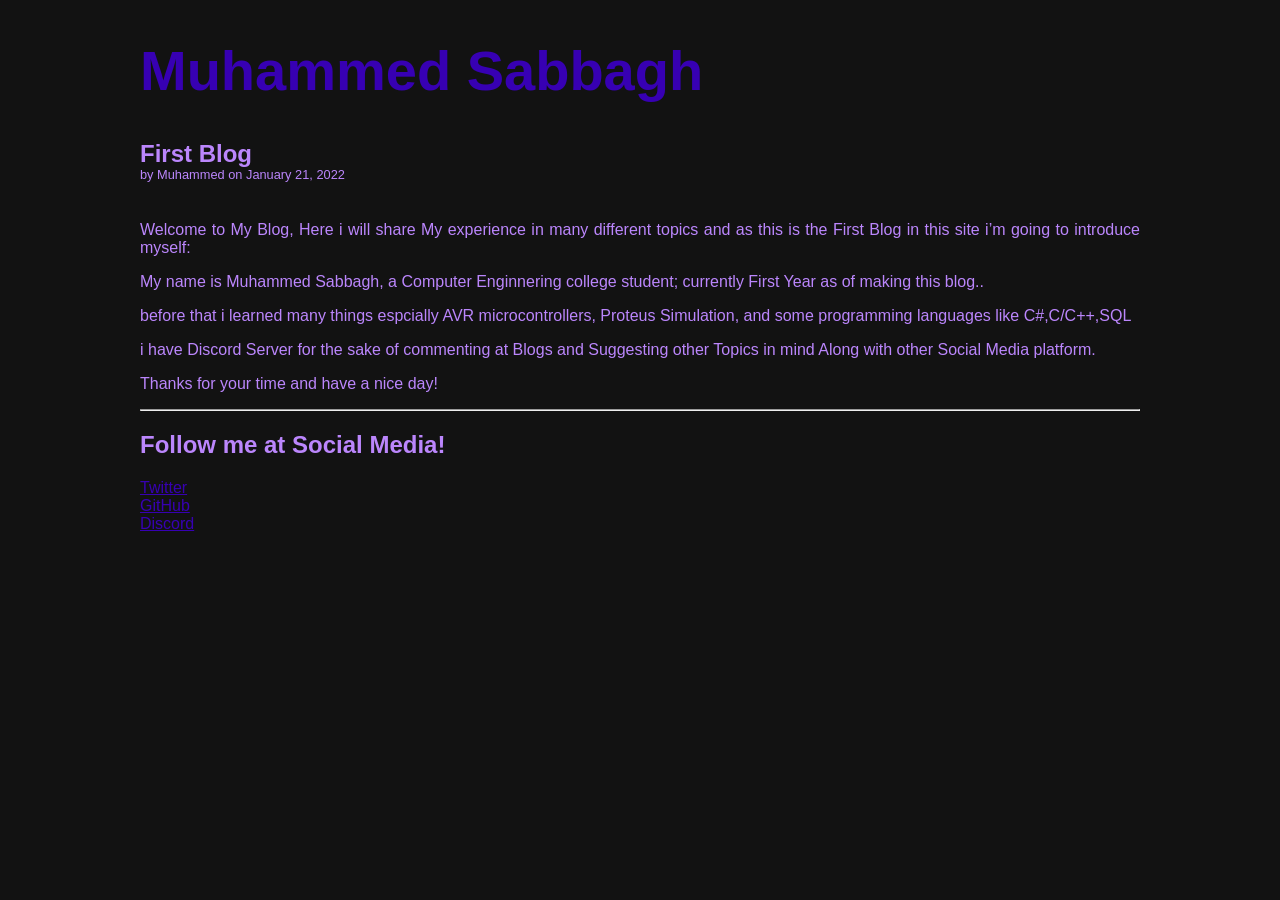
<file: posts/first-blog.html>
<!DOCTYPE html>
<html>
<head>
	<title>Muhammed Sabbagh - First Blog</title>
	<meta charset="utf-8">
	<link rel="alternate" type="application/atom+xml" title="RSS Feed" href="../rss.xml">
	<link rel="stylesheet" href="../style.css" >
	<link rel="shortcut icon" href="../images/favicon.png">
</head>
<body>
<div id="container">

<header>
<h1><a href="../index.html">Muhammed Sabbagh</a></h1>
<h2>First Blog</h2>
<div id="byline">by Muhammed on January 21, 2022</div>
</header>

<article>
<p>Welcome to My Blog, Here i will share My experience in many different topics and as this is the First Blog in this site i’m going to introduce myself:</p>
<p>My name is Muhammed Sabbagh, a Computer Enginnering college student; currently First Year as of making this blog..</p>
<p>before that i learned many things espcially AVR microcontrollers, Proteus Simulation, and some programming languages like C#,C/C++,SQL</p>
<p>i have Discord Server for the sake of commenting at Blogs and Suggesting other Topics in mind Along with other Social Media platform.</p>
<p>Thanks for your time and have a nice day!</p>
</article>
<hr>
<h2>Follow me at Social Media!</h2>
<a href="https://twitter.com/MuhammedSabbagh">Twitter</a> 
</br>
<a href="https://github.com/MuhammedSabbagh">GitHub</a>
</br>
<a href="https://discord.com/invite/WFMNvdtw28">Discord</a>
</div>
</body>
</html>
</file>
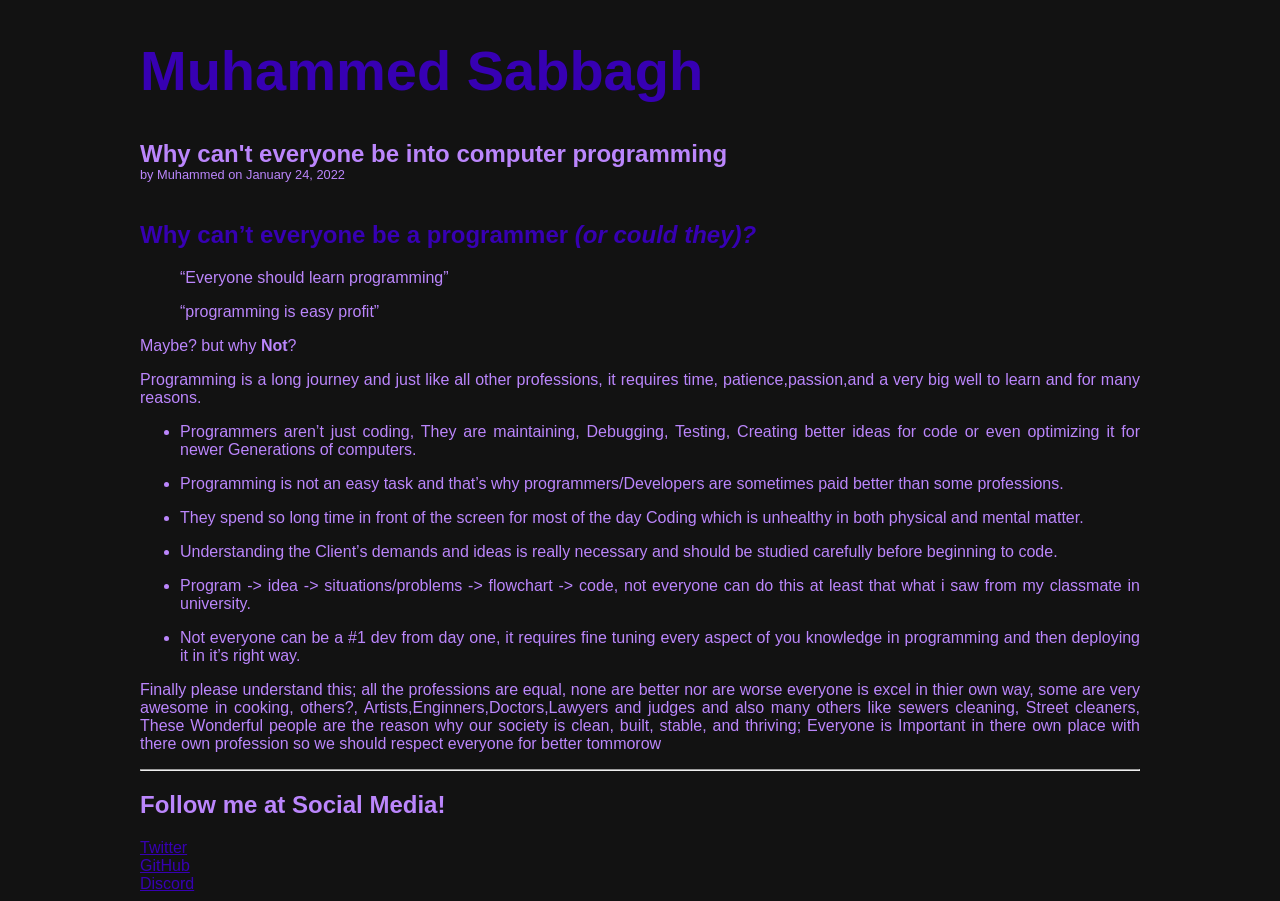
<file: posts/why-can't-everyone-be-into-computer-programming.html>
<!DOCTYPE html>
<html>
<head>
	<title>Muhammed Sabbagh - Why can't everyone be into computer programming</title>
	<meta charset="utf-8">
	<link rel="alternate" type="application/atom+xml" title="RSS Feed" href="../rss.xml">
	<link rel="stylesheet" href="../style.css" >
	<link rel="shortcut icon" href="../images/favicon.png">
</head>
<body>
<div id="container">

<header>
<h1><a href="../index.html">Muhammed Sabbagh</a></h1>
<h2>Why can't everyone be into computer programming</h2>
<div id="byline">by Muhammed on January 24, 2022</div>
</header>

<article>
<h1 id="why-cant-everyone-be-a-programmer-or-could-they">Why can’t everyone be a programmer <em>(or could they)?</em></h1>
<blockquote>
<p>“Everyone should learn programming”</p>
<p>“programming is easy profit”</p>
</blockquote>
<p>Maybe? but why <strong>Not</strong>?</p>
<p>Programming is a long journey and just like all other professions, it requires time, patience,passion,and a very big well to learn and for many reasons.</p>
<ul>
<li><p>Programmers aren’t just coding, They are maintaining, Debugging, Testing, Creating better ideas for code or even optimizing it for newer Generations of computers.</p></li>
<li><p>Programming is not an easy task and that’s why programmers/Developers are sometimes paid better than some professions.</p></li>
<li><p>They spend so long time in front of the screen for most of the day Coding which is unhealthy in both physical and mental matter.</p></li>
<li><p>Understanding the Client’s demands and ideas is really necessary and should be studied carefully before beginning to code.</p></li>
<li><p>Program -&gt; idea -&gt; situations/problems -&gt; flowchart -&gt; code, not everyone can do this at least that what i saw from my classmate in university.</p></li>
<li><p>Not everyone can be a #1 dev from day one, it requires fine tuning every aspect of you knowledge in programming and then deploying it in it’s right way.</p></li>
</ul>
<p>Finally please understand this; all the professions are equal, none are better nor are worse everyone is excel in thier own way, some are very awesome in cooking, others?, Artists,Enginners,Doctors,Lawyers and judges and also many others like sewers cleaning, Street cleaners, These Wonderful people are the reason why our society is clean, built, stable, and thriving; Everyone is Important in there own place with there own profession so we should respect everyone for better tommorow</p>
</article>
<hr>
<h2>Follow me at Social Media!</h2>
<a href="https://twitter.com/MuhammedSabbagh">Twitter</a> 
</br>
<a href="https://github.com/MuhammedSabbagh">GitHub</a>
</br>
<a href="https://discord.com/invite/WFMNvdtw28">Discord</a>
</div>
</body>
</html>
</file>
<file: style.css>
body {
	font-family: Ubuntu, Calibri, sans-serif;
	font-size: 1em;
	color: #bb86fc;
	background-color: #121212;
}
header h1 {
	font-size: 3.5em;
}

#container {
	width: 80%;
	max-width: 1000px;
	margin: 0 auto 0 auto;
}
article img {
	width: 100%;
	margin: 1em 0 1em 0;
}
article p {
	text-align: justify;
	text-justify: inter-word
}
ul.postlist, ul.archivelist {
	list-style: none;
}
h1 {
	color:#3700b3 ;
}
h1 a {
	text-decoration: none;
	color: #3700b3;
}
a {
	color:#3700b3;
}
header #byline {
	font-size: 0.8em;
	margin-top: -1.6em;
	margin-bottom: 3em;
}
.ytvid {
	position: relative;
	width: 100%;
	height: 0;
	padding-bottom: 56.25%;
}

.video {
	position: absolute;
	top: 0;
	left: 0;
	width: 100%;
	height: 100%;
}
</file>
